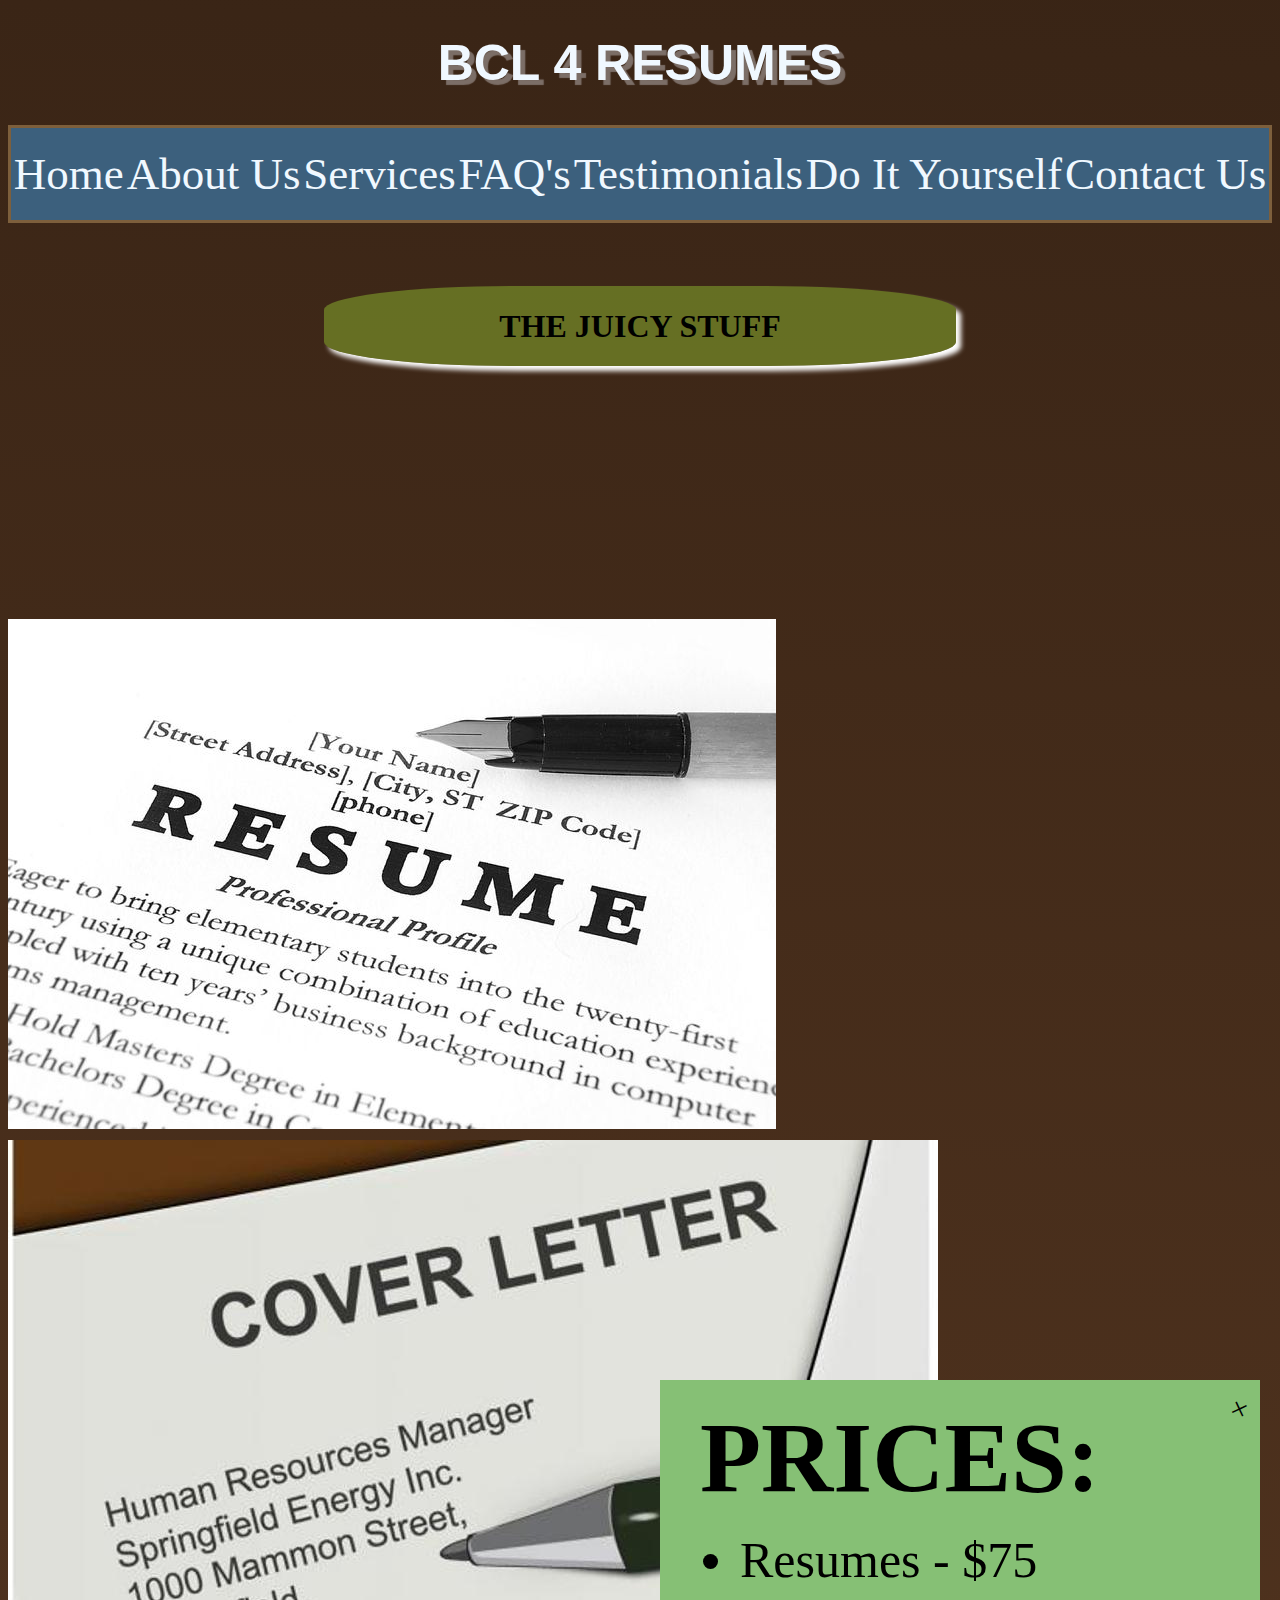
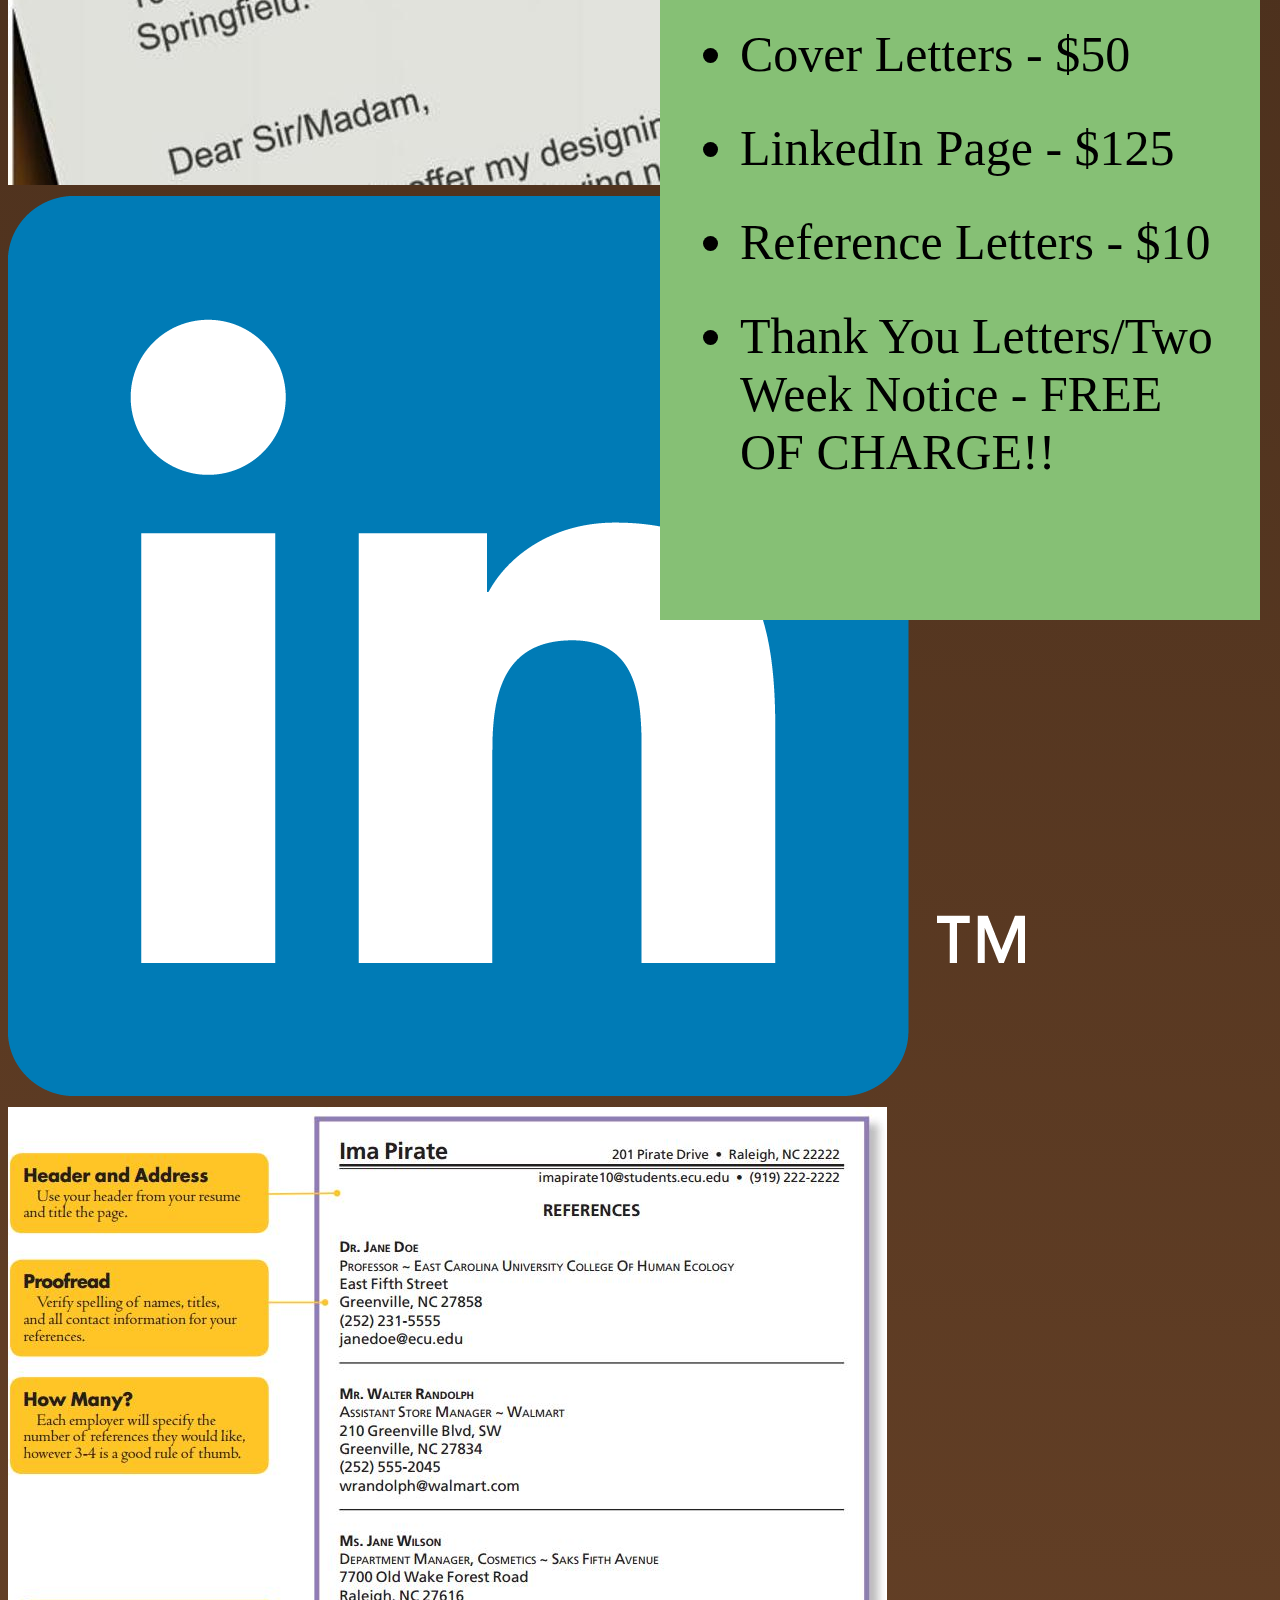
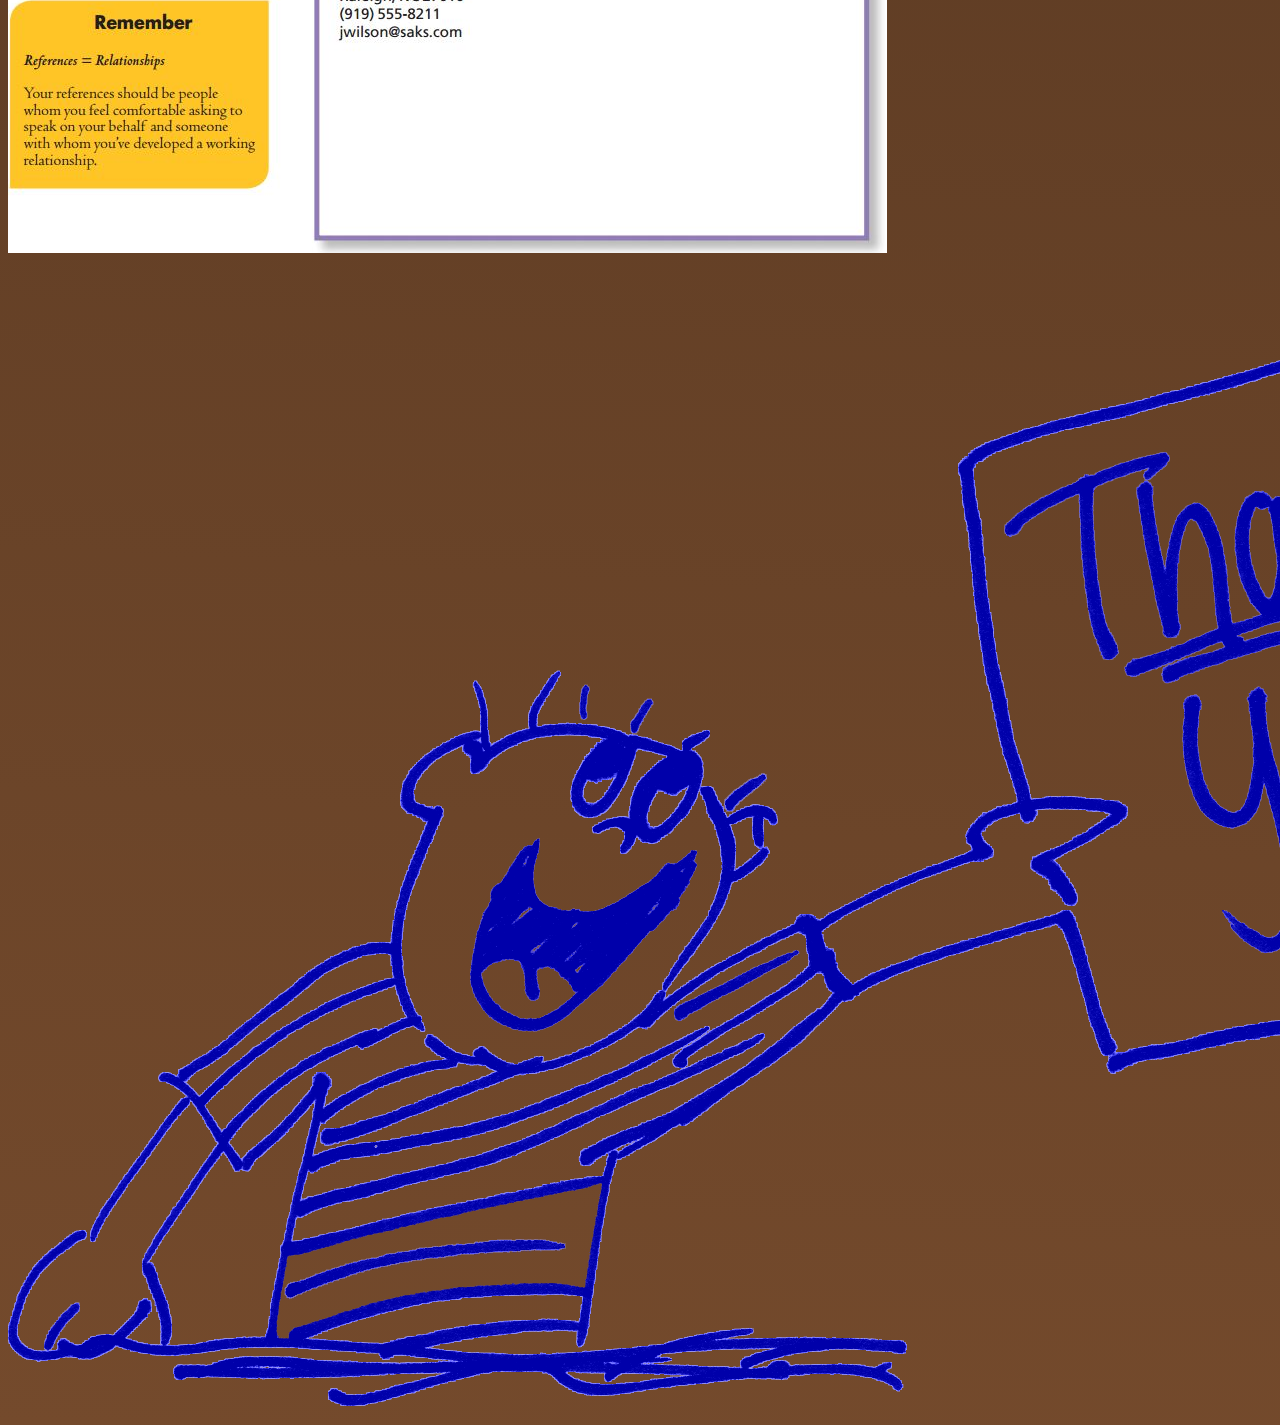
<file: BCL4RESUMES/index_pages/index3.html>
<!DOCTYPE html>
<html lang="en">

<head>
    <meta charset="UTF-8">
    <meta name="viewport" content="width=device-width, initial-scale=1.0">
    <meta http-equiv="X-UA-Compatible" content="ie=edge">
    <title>MONEYTALKS</title>
    <link rel="stylesheet" href="../CSS/main.css">
</head>
<!-- OMMMGGGGGGGGGGG I HAD THE HARDEST TIME WITH SETTING THIS PAGE UUPPPP >____<
    
YOU JUST DONT EVENNNNNNNNNN KNOOOOOOOOOOOWWWWWWWWWWWWWWWWWWWWWWWW-->

<body>
    <div class="child header2">
        <h1 id="headline2">BCL 4 RESUMES</h1>
    </div>
    <div class="child nav2">
        <p><a href="../index_pages/index.html"> Home</a></p>
        <p><a href="../index_pages/index2.html"> About Us</a></p>
        <p><a href="../index_pages/index3.html"> Services</a></p>
        <p><a href="../index_pages/index4.html"> FAQ's</a></p>
        <p><a href="../index_pages/index5.html"> Testimonials</a></p>
        <p><a href="../index_pages/index6.html"> Do It Yourself</a></p>
        <p><a href="../index_pages/index7.html"> Contact Us</a></p>

    </div>

    <div id="slog2">
        <h1 id="job"> THE JUICY STUFF </h1>
    </div>

    <!-- okay okay okay here is where all the drama happened. I was trying to make an onhover event that showed the prices of each item. 
        If you'll take a gander at my app.js you'll see the jQuery 
    commented out. I'm so upset because I spent quite a lot of time trying to get it to work. I don't think it will count for anything
but I specifially left the code in my js because I really did sit here for 2 hours to make it work and the fact that I was able to use both
javacript and jquery was a really nice challenge -->
    <div class="container3">

        <a href="#" class="hovpop"> <img src="../images/resumepic.png"> </a>
            <section class="popcorn">
                <div class="popbox">
                    <h3> PRICE: </h3>
                    <nav class="close"></nav>
                    <p> $75 </p>
                </div>
            </section>
    

        <div class="Cover_Letter2"> <a href="" class="hovpop"> <img src="../images/coverletter.png"> </a>
            <section class="popcorn">
                <div class="popbox">
                    <h3>PRICE: </h3>
                    <nav class="close">&#215;</nav>
                    <p> $50 </p>
                </div>
            </section>
        </div>


        <div class="LinkedIn3"> <a href="" class="hovpop"> <img src="../images/linkedin_logo.png"> </a>
            <section class="popcorn">
                <div class="popbox">
                    <h3> PRICE: </h3>
                    <nav class="close">&times;</nav>
                    <p> $125 </p>
                </div>
            </section>
        </div>

        <div class="References3"> <a href="#" class="hovpop"> <img src="../images/References.png"> </a>
        <section class="popcorn">
            <div class="popbox">
                <h3> PRICE: </h3>
                <nav class="close">&times;</nav>
                <p> $10 </p>
            </div>
        </section>
    </div>

     <a href="" class="hovpop"> <img src="../images/thankyou.png"> </a>
    <section class="popcorn">
        <div class="popbox">
            <h3> PRICES: </h3>
            <nav class="close">&times;</nav>
           <ul id="list"> <p> 
               <li id="zero"> Resumes - $75 </li> <br>
               <br>
               <li id="zero"> Cover Letters - $50 </li> <br>
               <br>
               <li id="zero"> LinkedIn Page - $125 </li> <br>
               <br>
               <li id="zero"> Reference Letters - $10 </li> <br>
               <br>
               <li id="zero"> Thank You Letters/Two Week Notice - FREE OF CHARGE!! </li>
               </p>
            </ul>
        </div>
    </section>
    


    </div>

<!-- this was my original work... I didn't like it too much but saved it just incase I needed to go back to it. -->

    <!-- <div class="child slogan3" id="pix1"> <img src="../images/photo11.jpeg"> <h1> Resumes</h1>
    
    <div class="money"> $75
        </div>
        <div class="child slogan3"> <img src="../images/photo12.jpeg"> <h1> Cover Letters </h1>
            <div class="money"> <p id="SweetChariott"> $50  </p>
        </div>
        <div class="child slogan3"> <img id="linkedin" src="../images/linkedin_logo.png"> <h1> LinkedIn Websites</h1>
            <div class="money">  <p id="SweetChariott"> $125 <img src="../images/price3.png"></p>
        </div>
        <div class="child slogan3" > <img src="../images/photo14.jpeg"> <h1> Reference Letters </h1>
            <div class="money">  <p id="SweetChariott"> $10 </p>
        </div>
        <div class="child slogan3" > <img src="../images/photo15.jpeg"> <h1> Thank You Letters</h1>
           <div class="money">  <p id="SweetChariott"> FREE OF CHARGE!! </p>
        </div>

    
    </div> -->
<script src="../app.js"></script>


    <script
  src="https://code.jquery.com/jquery-3.3.1.min.js"
  integrity="sha256-FgpCb/KJQlLNfOu91ta32o/NMZxltwRo8QtmkMRdAu8="
  crossorigin="anonymous"></script>

    
</body>

</html>
</file>
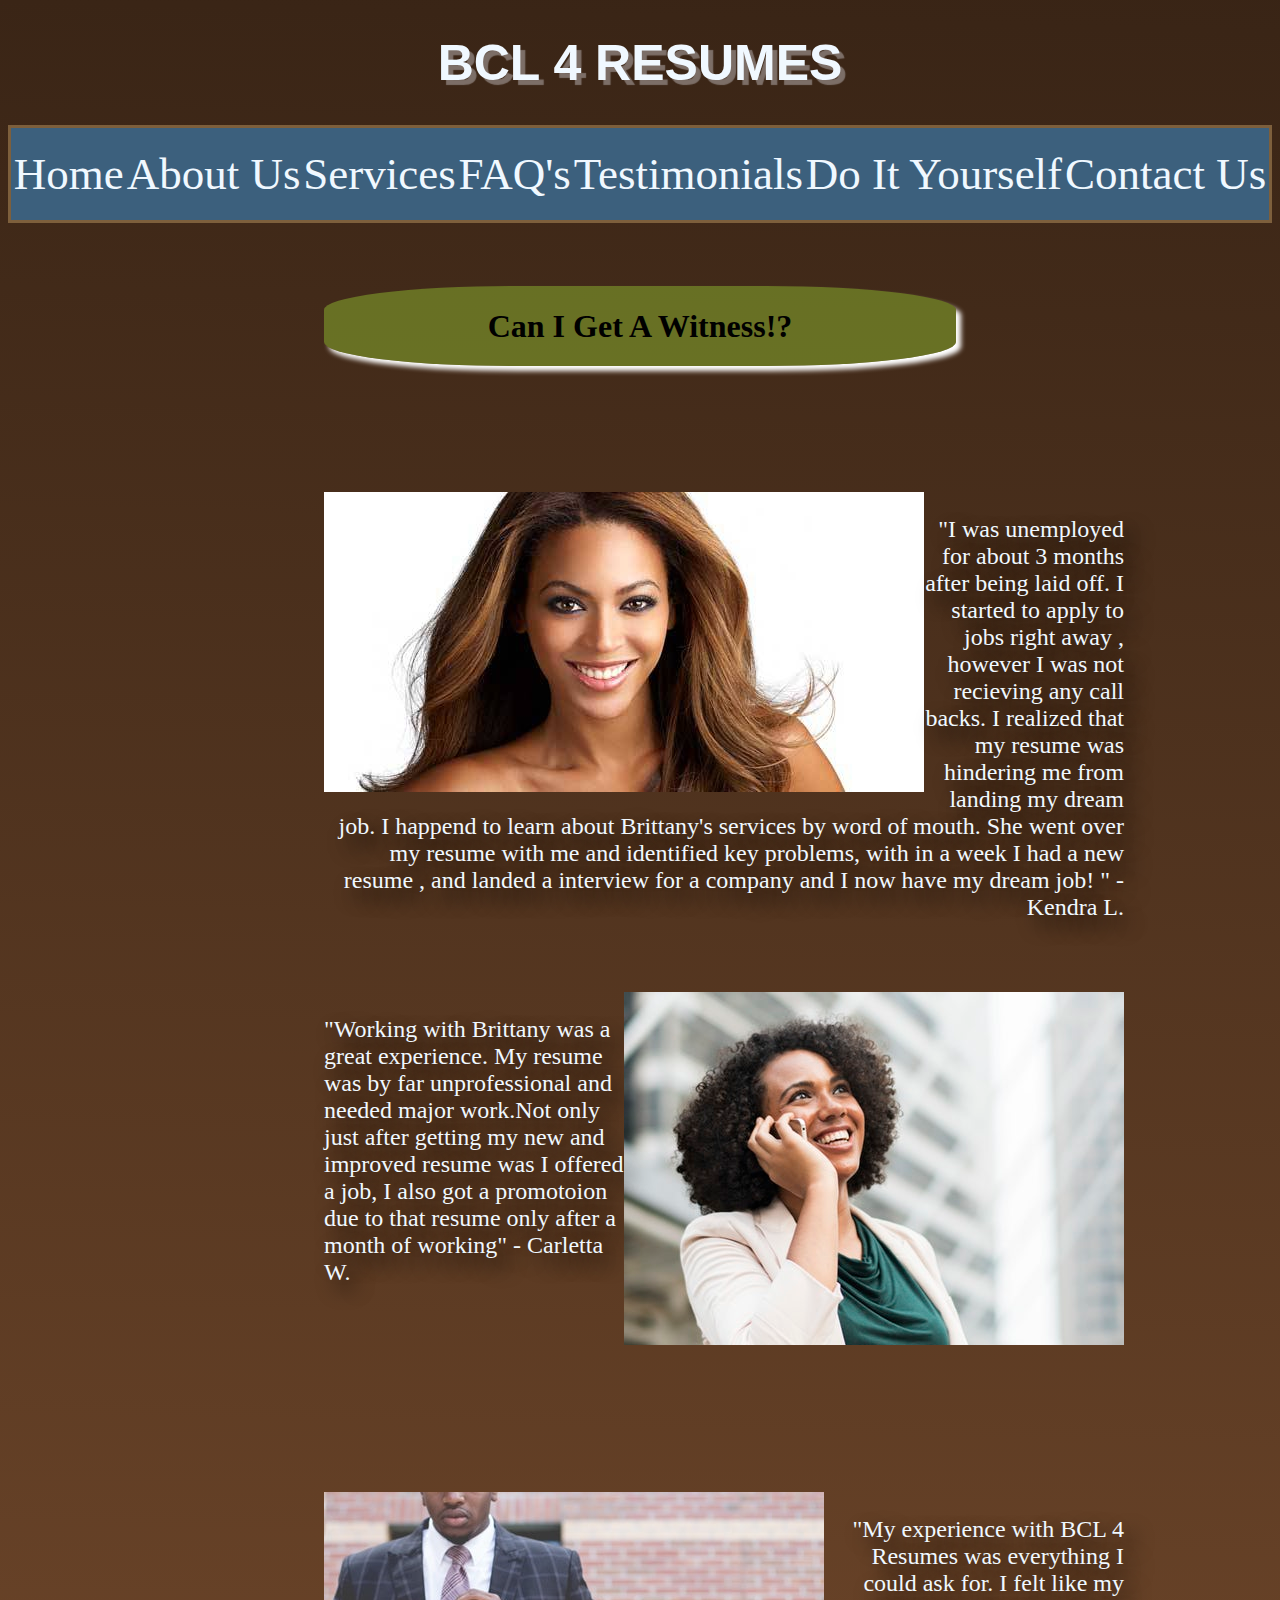
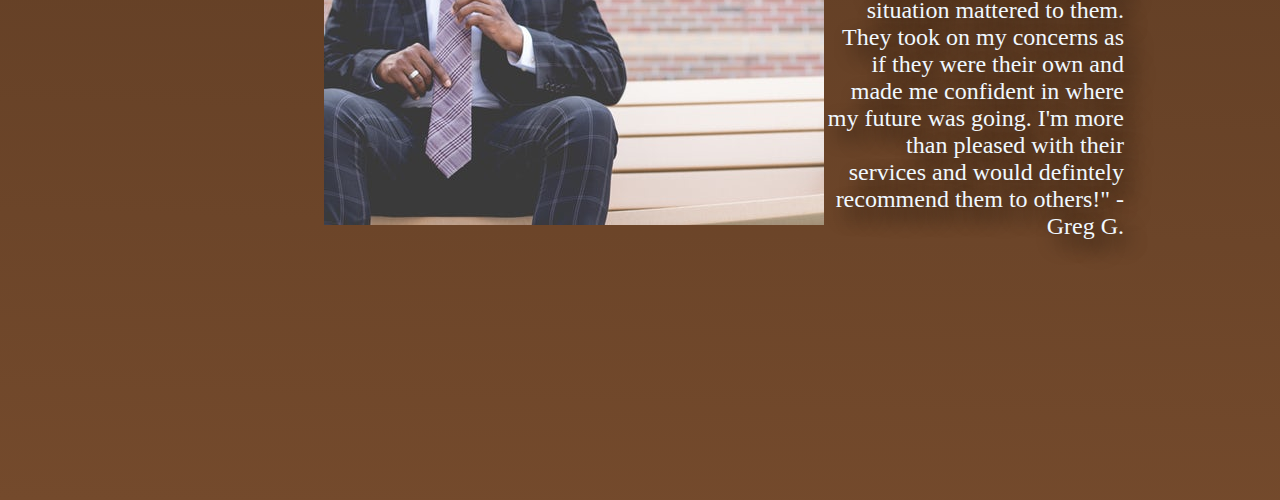
<file: BCL4RESUMES/index_pages/index5.html>
<!DOCTYPE html>
<html lang="en">

<head>
    <meta charset="UTF-8">
    <meta name="viewport" content="width=device-width, initial-scale=1.0">
    <meta http-equiv="X-UA-Compatible" content="ie=edge">
    <title>Testimonials</title>
    <link rel="stylesheet" href="../CSS/main.css">
</head>

<body>

    <div class="child header2">
        <h1 id="headline2">BCL 4 RESUMES</h1>
    </div>
    <div class="child nav2">
            <p><a href="../index_pages/index.html"> Home</a></p>
            <p><a href="../index_pages/index2.html"> About Us</a></p>
            <p><a href="../index_pages/index3.html"> Services</a></p>
            <p><a href="../index_pages/index4.html"> FAQ's</a></p>
            <p><a href="../index_pages/index5.html"> Testimonials</a></p>
            <p><a href="../index_pages/index6.html"> Do It Yourself</a></p>
            <p><a href="../index_pages/index7.html"> Contact Us</a></p>

    </div>
    <div id="slog2">
            <h1 id="job"> Can I Get A Witness!? </h1>
        </div>

        <!-- DISCLAIMER: I wasn't able to get permission to use their pictures, but the words are actually true. So I put Beyonce as my picture ^_____________^  -->
    <div class="container5">

        <div id="Kendra"> <img id="ken" src="../images/Beyonce1.png" alt="photo of beyonce">
            <p id="testimony">"I was unemployed for about 3 months after being laid off. I started to apply to jobs right away , however I was not recieving any call backs. I realized that my resume was hindering me from landing my dream job. I happend to learn about Brittany's services by word of mouth. She went over my resume with me and identified key problems, with in a week I had a new resume , and landed a interview for a company and I now have my dream job! " - Kendra L. </p>
        </div>
<!-- when the page is loaded, the pictures and the words come in at the opposite end of each othere then they meet in the middle.  -->
        <div id="Carletta"> <img class="Letta" src="../images/photo1.jpeg" alt="picture of kendra">
        <p id="testimony"> "Working with Brittany was a great experience. My resume was by far unprofessional and needed major work.Not only just after getting my new and improved resume was I offered a job, I also got a promotoion due to that resume only after a month of working" - Carletta W. </p>        </div>

        <!-- I couldn't get her to respond in time so we moved on to the next -->
        <!-- <div id="Monique"> <img id="mo" src="../images/photo1.jpeg" alt="picture of kendra">
            <p>TEXT GOES HERE</p>
        </div> -->


        <!-- this is actually my boyfriend's quote.. I did his resume too!!! lol  -->
        <div id="Klyn"> <img class="lyn" src="../images/photo10.jpeg" alt="picture of kendra">
            <p id="testimony"> "My experience with BCL 4 Resumes was everything I could ask for. I felt like my situation mattered to them. They took on my concerns as if they were their own and made me confident in where my future was going. I'm more than pleased with their services and would defintely recommend them to others!" - Greg G. </p>
        </div>
        <!-- <div id="Carletta"> TEXT GOES HERE </div>
        <div id="Monique">  TEXT GOES HERE </div>
        <div id="lala">   TEXT GOES HERE </div> -->
    </div>
    </div>
</file>
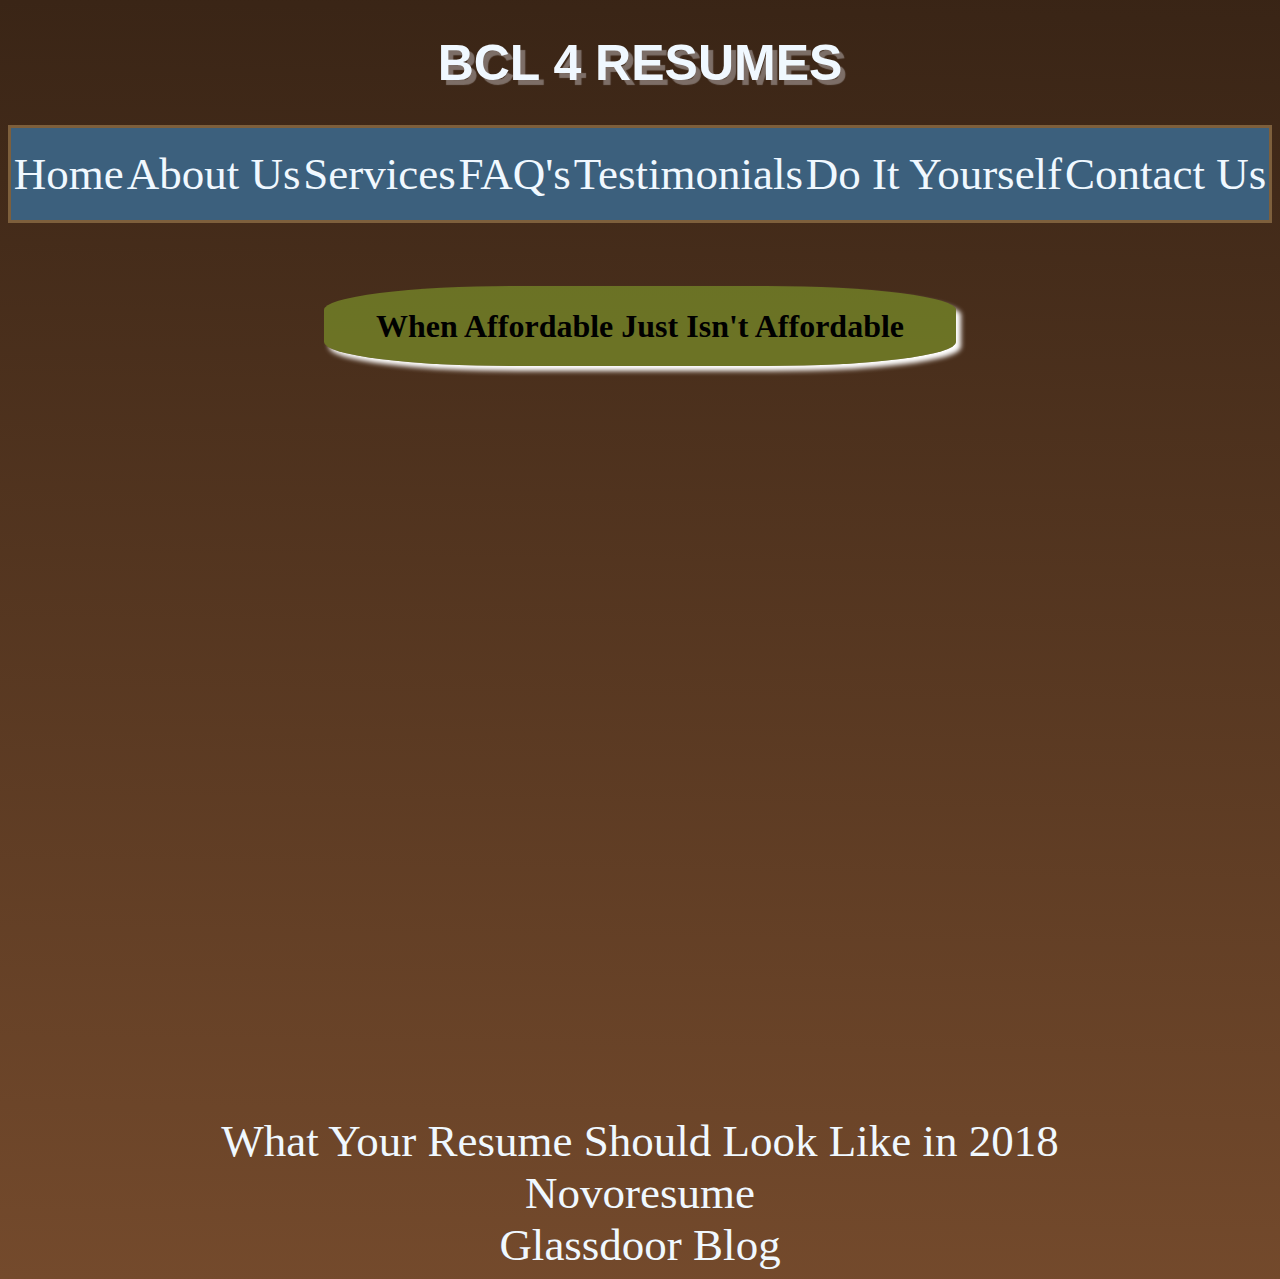
<file: BCL4RESUMES/index_pages/index6.html>
<!DOCTYPE html>
<html lang="en">

<head>
    <meta charset="UTF-8">
    <meta name="viewport" content="width=device-width, initial-scale=1.0">
    <meta http-equiv="X-UA-Compatible" content="ie=edge">
    <title>WEALLBROKE</title>
    <link rel="stylesheet" href="../CSS/main.css">
</head>

<body>

    <div class="child header2">
        <h1 id="headline2">BCL 4 RESUMES</h1>
    </div>
    <div class="child nav2">
        <p><a href="../index_pages/index.html"> Home</a></p>
        <p><a href="../index_pages/index2.html"> About Us</a></p>
        <p><a href="../index_pages/index3.html"> Services</a></p>
        <p><a href="../index_pages/index4.html"> FAQ's</a></p>
        <p><a href="../index_pages/index5.html"> Testimonials</a></p>
        <p><a href="../index_pages/index6.html"> Do It Yourself</a></p>
        <p><a href="../index_pages/index7.html"> Contact Us</a></p>

    </div>

    <div id="slog2">
        <h1 id="job"> When Affordable Just Isn't Affordable </h1>
    </div>

    <!-- ATTEMPTED to do a PARRALAX EFFECT FOR PAGE 6 
    
    however, that didn't work out so well so for the "Do It Yourself" I simply added a video and reference links to pages that
    literally gives all the advice to make a great resume when you're broke-broke and not just broke 

I even skipped all the blah blah blah she was saying in the beginning of the video and went straight to the juice at 1:06-->

    <iframe class="Video" width="560" height="315" src="https://www.youtube.com/embed/a-B6OHpEcuA?rel=0&amp;start=66" frameborder="0" allow="autoplay; encrypted-media" allowfullscreen></iframe>

    <div class="build">

            <div> <a href="http://time.com/money/5053350/resume-tips-free-template/"> What Your Resume Should Look
                    Like in 2018 </div>
            <div><a href="https://novoresume.com/career-blog/how-to-write-a-resume-guide"> Novoresume </div>
           <div> <a href="https://www.glassdoor.com/blog/rockstar-resume-tips/"> Glassdoor Blog </div>


    </div>
</file>
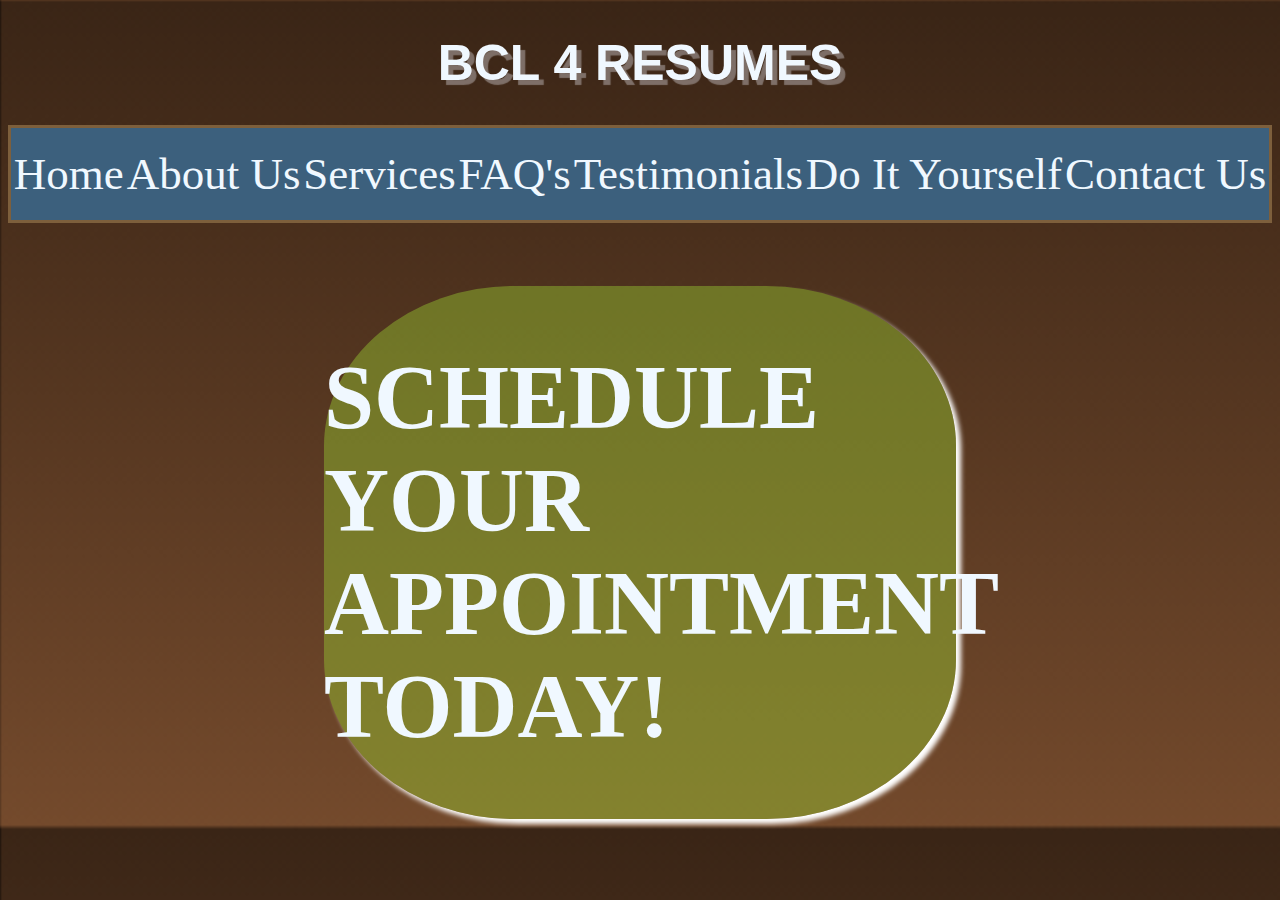
<file: BCL4RESUMES/index_pages/index7.html>
<!DOCTYPE html>
<html lang="en">

<head>
    <meta charset="UTF-8">
    <meta name="viewport" content="width=device-width, initial-scale=1.0">
    <meta http-equiv="X-UA-Compatible" content="ie=edge">
    <title>MODALFORM</title>
  
    <link rel="stylesheet" href="../CSS/main.css">
</head>

<body>

    <div class="child header2">
        <h1 id="headline2">BCL 4 RESUMES</h1>
    </div>
    <div class="child nav2">
        <p><a href="../index_pages/index.html"> Home</a></p>
        <p><a href="../index_pages/index2.html"> About Us</a></p>
        <p><a href="../index_pages/index3.html"> Services</a></p>
        <p><a href="../index_pages/index4.html"> FAQ's</a></p>
        <p><a href="../index_pages/index5.html"> Testimonials</a></p>
        <p><a href="../index_pages/index6.html"> Do It Yourself</a></p>
        <p><a href="../index_pages/index7.html"> Contact Us</a></p>

    </div>
    <!-- <div id="slog2">
            <h1> Find Us </h1>
        </div> -->

        <section class="modal">
            <div class="modal-content">
            <!-- THE MODALLLLLLLLLLLLLLLLLLLLLLLLLL
            
            honestly, this was my favorite part making this. I learned something new with making my modal -->

                <!-- there is no button tag because I'm creating the "click" in javascript -- I thought this was extra dope
                because the less I have in my html and can make it work from javascript, the less confusing and messy my html looks -->
                <a href="#" id="button" class="button"> <div id="slog2">
                    <h1> SCHEDULE YOUR APPOINTMENT TODAY!  </h1>
                </div>
         </a>
            </div>
        </section>
<!-- started with creating the background for my modal then the content which includes the form & the "exit" and "submit" FUNCTIONS - not BUTTONS 
 -->
 <div class="modalback">
<div class="content">
<div class="close"> EXIT </div>
<!-- I added a picture of a emoji grand dad.. idk why.. he just worked out that way -->
    <img src="../images/emojihead.jpeg" alt="Grandpa Emoji">

<!-- I even gave them placeholders ^___^ -->
<form action="">
    <input type="text" placeholder="Name">
    <input type="text" placeholder="email">
    <a href="" id="button" class="button"> SUBMIT</a>
</form>
</div>
 </div>
  

 
 <script
   src="https://code.jquery.com/jquery-3.3.1.min.js"
   integrity="sha256-FgpCb/KJQlLNfOu91ta32o/NMZxltwRo8QtmkMRdAu8="
   crossorigin="anonymous"></script>


        <script src="../app.js"></script>

    </body>
    </html>
</file>
<file: BCL4RESUMES/CSS/main.css>
/* PAGE 1 CSS  ---------------------------- */
html{
    background-color: #744a2c;
    background-image: linear-gradient(to bottom left, black, #744a2c);
    background-repeat: no repeat;
    background-size: 6600%;
}

/* header CSS for the "BCL 4 RESUMES */
.childheader{
    font-family: 'Nunito', sans-serif;
    grid-area: header;
    display: block;
    justify-content: left;
    
    
    /* fix the header part */
}


#headline2 {
    display: flex;
    /* justify-content: center; */
    font-family: 'Nunito', sans-serif;
    font-size: 50px;
    color: aliceblue;
    justify-content: space-evenly;
    /* background-color: black; */
}
/* trying to make my nav bar wigggle at random and oddly this was a lot harder and time cosuming than I expected.. BUT! keeping it here because
I love to see the effort that I put into it */

/* @keyframe .child nav2 {
    0%,
    100% {
        transform: rotate(0deg);
        transform-origin: 50% 0;
        transform: translateX(0);
    }
    10%,
    30%,
    50%,
    70% {
        transform: translateX(10px);
    }
    20%,
    40%,
    60% {
        transform: translateX(10px);  
    }
    80% {
        transform: translateX(8px);
    }
    90% {
        transform:  translateX(-8px);
    }
} */



.slogan {
    grid-area: slogan;
    display: flex;
    justify-content: center;
    font-family: fantasy;
    font-size:  150%;
    background-color: yellowgreen;
    border-radius: 30%;
    margin-top: 5%;
    margin-left: 25%;
    text-align: 15%;
    width: 50%;
    /* background-position: center; */

}
#job {
    text-align: center;
}
.sellingpoint {
    font-size: 20px;
    font-family: fantasy;
    display: grid;
    grid-column: inherit;
    color: aliceblue;
    /* add animation here */
    /* fix this part to match the columns */
}
/* PARALLAX EFFECT FOR PAGE 1 */
.wrap {
    height: 100vh;
    overflow-x: hidden;
    overflow-y: auto;
    perspective: 5px;
}
.secwrap {
    position: relative;
    height: 100vh;
    display: flex;
    align-items: center;
    justify-content: center;
    color: aliceblue;
    text-shadow:  0 0 50px rgba(0, 0, 0, 0.9);
}
.onwrap::after {
    content: " ";
    position: absolute;
    top: 15%;
    right: 0;
    bottom: 50%;
    left: 0;
    transform: translateZ(-2px)scale(2.0);
    background-size: 100%;
    z-index: -2;
}
.onwrap2::after {
    content: " ";
    position: absolute;
    top: 10px;
    right: 0;
    bottom: 5px;
    left: 0;
    transform: translateZ(-1px)scale(1.5);
    background-size: 100%;
    z-index: -1;
}
/* ADDED THE BACKGROUND TO THE PARRALLAX EFFECT */
.backg1::after {
    background-image: url(../images/interviewing.jpg);
    background-repeat: no-repeat;
    height: 50%;
    width: 50%;

}
.backg2::after {
    background-image: url(../images/photo8.jpeg);
    background-repeat: no-repeat;
    height: 50%;
    width: 50%;
}

#p1 {
    font-size: 50px;
    margin-left: 20%;
    text-align: center;
    background-color: rgb(3, 3, 3);
    opacity: .5;
    border-radius: 15%;
    box-shadow: 3px 3px 50px black;
}
a{
    text-decoration: none;
    font-size: 45px;
    color: aliceblue;
}


/* PAGE 2 CSS ----------------------------- */



.container2 > div {
    /* border: solid; */
}
.container > div {
    border: solid;
    font-size: 200%;
}
.container{
    display: grid;
    /* defining how many columns there will be */
    grid-template-columns: 1fr 1fr 1fr;
    /* defines how many rows there will be */
    grid-template-rows: 450px 450px 450px 450px;
    grid-template-areas:
    
        "header nav nav"
        "header blog blog"
        "footer1 footer1 footer1"
        "footer footer footer";
    grid-gap: 10px;
    margin-top: 10%;
}
.header{
    grid-area: header;
    /* border-radius: 40%; */
    border: none;
}

.nav{
    grid-area: nav;
    text-decoration: none;
}
#pic1 {
    height: 100%;
    width: 100%; 
}
#began {
    color: aliceblue;
    font-size: 85%;
    font-family: 'Times New Roman', Times, serif;
    text-align: wrap;
}
.blog{
    grid-area: blog;
}
.footer1{
    grid-area: footer1;
}
.footer{
    grid-area: footer;
}

/* use space between to put.... space between */
/* .header2{
    grid-area: header;
} */
#headline2 {
    display: flex;
    justify-content: center;
    font-family: 'Nunito', sans-serif;
    text-shadow: 5px 5px 1px rgba(180, 172, 172, 0.541);
    font-size: 50px;
}
/* -----------------------------------------------------------------------
-------------------------------------------------------------------------- */
/* THIS IS THE NAV BAR CSS  */

/* this controls all CSS for the navbar */

.nav2{
    border: solid;
    color: rgb(125, 95, 60);
    text-decoration-color: aliceblue;
    text-decoration: none;
    grid-area: nav;
    font-size: 20px;
    display: flex;
    justify-content: space-evenly;
    background-color: rgb(60, 96, 125);
    background-size: 20%;
}
#navtext {
    text-decoration: none;
    color: aliceblue;
}

/* ------------------------------------------------------------------------
-------------------------------------------------------------------------- */

.slogan {
    grid-area: slogan;
    display: grid;
    /* grid-column: inherit; */
    font-family: fantasy;
    margin-left: 25%;
    width: 50%;
    height: 15%;
    background-color: rgba(153, 205, 50, 0.434);
    border-radius: 30%;
    box-shadow: 5px 5px 5px white;
    margin-top: 5%;
}
#slog2 {
    grid-area: slogan;
    display: grid;
    /* grid-column: inherit; */
    font-family: fantasy;
    margin-left: 25%;
    width: 50%;
    height: 15%;
    background-color: rgba(153, 205, 50, 0.434);
    border-radius: 30%;
    box-shadow: 5px 5px 5px white;
    margin-top: 5%;
}
.sellingpoint {
    font-size: 15px;
    font-family: fantasy;
    display: flex;
    justify-content: center;
    position: relative;
    margin-top: 40%;
    left: 50%;
    
}

.blog2{
    grid-area: blog2;
    display: flex;
    /* flex-direction: inherit; */
    border: solid;
}
#p2 {
    color: rgb(64, 77, 88);
    font-size: 45px;
    background-color: rgba(230, 201, 163, 0.911);
}

/* PAGE 3 CSS -------------------------- */

.container3{
        /* display: grid;
        border: solid;
        margin-top: 10%; */
        /* display: flex; */
        /* defining how many columns there will be */
        /* grid-template-columns: 1fr 1fr 1fr; */
        /* defines how many rows there will be */
        /* grid-template-rows: 200px 150px 100px 100px;
        grid-template-areas: */
/*         
            "header3 header3 header3"
            "nav nav nav"
            "slogan3 slogan3 slogan3"
            "slogan3 slogan3 slogan3"
            "footer footer footer"; */
        /* grid-gap: 400px; */
        /* justify-content: space-around; */
        margin-top: 20%;
        align-items: center;
        /* flex-wrap: wrap; */
}

/* this is where I was upset because my Jquery wouldn't do the onhover the only good thing that came out of this 
is the fact that the prices actually showed up on the page --- so we're just going to rock with it --- next... */
/* .Resume1 {
    size: 50%;
}
.Cover_Letter2 {
    size: 50%;
}
#linkedin {
    size: 50%;
    width: 20%;
}
.Thank_You4 {
    height: 100px;
    width: 100px;
}*/

/* this is the css part for the prices portion on page 3 */
.popcorn {
    width: 100%;
    height: 200px;
    
  }
.popcorn {
      position: absolute;
     /* top: 10%;
      left: 50%; */
      margin: 25% 33%;
     /* margin-left: -250px; */
      width: 520px;
      height: 800px;
      background-color: rgb(134, 192, 117);
      padding: 20px 40px;
      z-index: 1000;
      margin: auto;
      top: 200%; left: 50%; bottom: 0; right: 0;
      /* display: none; */
  }
.popbox div {
      clear: both;
  }
  
.popbox h3 {
      display: inline;
      font-size: 100px;
  }
  #zero {
    font-size: 50px;
  }
/* .popbox nav.close {
    float: right;
    font-size: 50px;
    color: #000000;
    background:green;
    z-index: 9999;
    opacity: 0.2;
  } */


/* PAGE 4 CSS  ------------------------------- */

.slogan4{
    font-size: 45px;
    display: grid;
    /* defining how many columns there will be */
    grid-template-columns: 1fr 1fr 1fr;
    /* defines how many rows there will be */
    grid-template-rows: 200px 50px 100px;
    /* grid-template-areas:
    
        "header3 header3 header3"
        "nav nav nav"
        "slogan3 slogan3 slogan3"
        "slogan3 slogan3 slogan3"
        "footer footer footer"; */
    grid-gap: 30px;
    margin-top: 10%;
    margin-left: 25%;
    color: aliceblue;
    text-shadow: 10px 10px 20px black; 
}
#p3 {
    color: aliceblue;
    font-size: 25px;
}
/* no keyframe or javascript needed.. just used the transform and transition methods to enlarge on hover */
.scale{
    transform: scale(1, 1);
    transition: transform 0.5s ease;
}

.box:hover .scale{
    transform: scale(1.5, 1.5);
}
.slogan4 {
    color: aliceblue;
    font-size: 100%;
    text-decoration: none;
}
#p4 {
    color: aliceblue;
    font-size: 100%;
    text-decoration: none;

}
#pg5 {
    text-decoration: none;
    color: aliceblue;
    left: 10%
}

/* PAGE 5 CSS -------------------------------- */

.container5{
    display: grid;
    margin-left: 25%;
    margin-top: 10%;
    /* defining how many columns there will be */
    grid-template-columns: 1fr 1fr 1fr 1fr;
    /* defines how many rows there will be */
    grid-template-rows: 100px 100px 100px 100px;
    grid-template-areas:
    
        "header3 header3 header3"
        "nav nav nav"
        "slogan3 slogan3 slogan3"
        "footer footer footer";

    grid-gap: 400px;
    color: aliceblue;
    text-shadow: 10px 10px 20px black; 
}
#Kendra {
    grid-area: header3;
    text-align: right;
}
#ken {
    float: left;
    animation: slideLeft 2s forwards;
}

#Carletta {
    grid-area: nav;
    text-align: left;
    flex: row-reverse;
    animation: slideLeft 2s forwards;
}
.Letta {
    float: right;
    animation: slideRight 2s forwards;
} 
#testimony {
    font-size: 150%;
}

/* ---------------------- TIME RESTRAINT ----------------

This one wasn't working with me... and I tried to do the keyframe 
animation for this part... but... yeah..


#Monique {
    grid-area: slogan3;
    text-align: right;
}
#mo {
    float: left;
    animation: slideRight 2s forwards;
} 
---------------------------------------------------------*/


#Klyn {
    grid-area: slogan3;
    text-align: right;
    animation: slideRight 2s forwards;
}
.lyn {
    float: left;
    animation: slideLeft 2s forwards;
}
/* here is what allows the pictures and words to flow into each other from opposite ends */
@keyframes slideLeft{
    0%{
          margin-left: -900px;
    }
    100%{
          margin: 0px;
    }
}
@keyframes slideRight{
  0%{
        margin-right: -900px;
  }
  100%{
        margin: 0px;
  }
}


#paraFirst{
    animation: slideRight 2s forwards;
}

/* PAGE 6 CSS ---------------------- ------------------------------*/

.build {
    color: aliceblue;
    font-size:  35px;
    text-align: center;
    margin-top: 15%;
}
.Video {
    margin-left: 40%;
    margin-top: 240px;
}


/* PAGE 7 CSS -------------------------------------- */
/* the background for the modal */
.modalback {
    width: 100%;
    height: 100%;
    background-color: rgb(0, 0, 0, 0.7);
    position: absolute;
    top: 0;
    display: flex;
    justify-content: center;
    align-items: center;
    display: none;
}
/* the content of the modal */
.content {
    width: 500px;
    height: 55%;
    background-color: cadetblue;
    border-radius: 10%;
    text-align: center;
    padding: 20px;
    position: relative;
}
#schedule {
    align-content: center;
}
input {
    width: 50%;
    /* creating a block level element to take up all the space */
    display: block;
    margin: 15px auto;

}
.close {
    position: absolute;
    top: 12px;
    right: 2%;
    font-size: 30px;
    transform: rotate(20deg);
    cursor: pointer;
}

/* ----------------------------------------------------------
--------------------------------------------------------------- */
</file>
